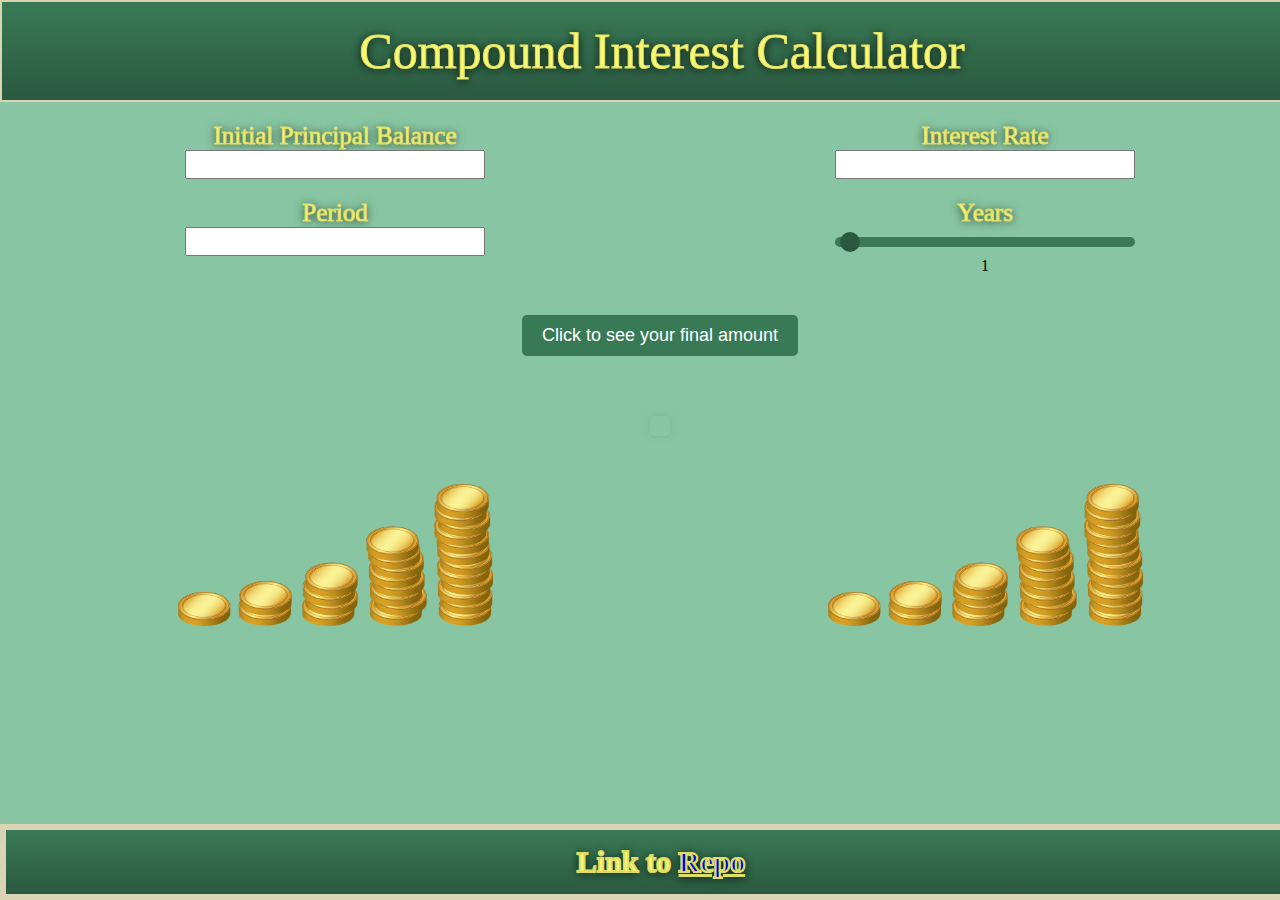
<file: index.html>
<!DOCTYPE html>
<html lang="en">
  <head>
    <meta charset="UTF-8" />
    <meta name="viewport" content="width=device-width, initial-scale=1.0" />
    <meta http-equiv="X-UA-Compatible" content="ie=edge" />
    <title>A+D's Compound Interest Calculator</title>
    <link rel="stylesheet" href="styles.css" />
  </head>
  <body>
    <header>
      <h1><htext>Compound Interest Calculator</htext></h1>
    </header>

    <main>
      <div><p>Initial Principal Balance</p><input id="Principal" /></div>
      <div><p>Interest Rate</p><input id="Interest" /></div>
      <div><p>Period</p><input id="Compounded" /></div>
      <div>
        <p>Years</p>
        <input id="Years" type="range" min="1" max="50" step="1" value="1" />
        <span id="YearsValue">1</span> 
      </div>
      <button id="calculateButton">Click to see your final amount</button>
      <div id="Result"></div>
      <div> <img src="coins.webp"> </div>
      <div> <img src="coins.webp"> </div>
    </main>

    <footer>Link to 
      <link><a href="https://github.com/dlanz1/CompoundInterestCalcFIXED">Repo</a></link>
    </footer>

    <script src="compoundinterest.js"></script>
  </body>
</html>
</file>
<file: styles.css>
body {
  margin: 0;
  padding: 0;
  height: 100vh;
  width: 100%;
  display: flex;
  flex-direction: column;
}

h1 {
  background-image: linear-gradient(#397a56, #2a593f);
  color: rgb(248, 248, 113);
  font-size: 50px;
  font-family: "Dollar Bill";
  font-weight: 400;
  text-align: center;
  text-shadow: 0px 1px 10px black;
  -webkit-text-stroke-width: 1px;
  -webkit-text-stroke-color: rgb(222, 222, 102);
  padding: 20px;
  margin: 0;
  border: 2px solid #d8d4b4;
  width: 100%;
}

div {
  display: flex;
  flex-direction: column;
  align-items: center;
}

p {
  margin: 0;
  text-align: center;
  color: rgb(248, 248, 113);
  font-size: 25px;
  font-family: "Copperplate";
  font-weight: 10;
  text-shadow: 0px 1px 10px black;
  -webkit-text-stroke-width: 1px;
  -webkit-text-stroke-color: rgb(222, 222, 102);
}

input {
  padding: 5px;
  width: 100%;
  max-width: 300px;
  box-sizing: border-box;
  text-align: center;
}

input[type="range"] {
  width: 100%;
  max-width: 300px;
  margin: 10px 0;
  -webkit-appearance: none;
  background: #397a56;
  height: 8px;
  border-radius: 5px;
  outline: none;
}

input[type="range"]::-webkit-slider-thumb {
  -webkit-appearance: none;
  width: 20px;
  height: 20px;
  border-radius: 50%;
  background: #2a593f;
  cursor: pointer;
}

main {
  background-color: #88c6a3;
  width: 100vw;
  height: 100vh;
  padding: 20px;
  display: grid;
  grid-template-columns: 1fr 1fr;
  grid-auto-rows: min-content;
  grid-gap: 20px;
  overflow-y: auto;
  align-items: start;
}

button {
  grid-column: 1 / -1;
  padding: 10px 20px;
  margin: 20px auto;
  font-size: 18px;
  cursor: pointer;
  background-color: #397a56;
  color: white;
  border: none;
  border-radius: 5px;
  transition: background-color 0.3s ease, transform 0.3s ease;
}

button:hover {
  background-color: #2a593f;
  transform: scale(1.05);
}

#Result {
  grid-column: 1 / -1;
  text-align: center;
  margin: 20px auto;
  color: rgb(248, 248, 113);
  font-size: 35px;
  font-family: "Copperplate";
  font-weight: 800;
  text-shadow: 0px 1px 10px black;
  -webkit-text-stroke-width: 2px;
  -webkit-text-stroke-color: rgb(222, 222, 102);
  padding: 10px;
  border-radius: 5px;
  box-shadow: 0 0 10px rgba(0, 0, 0, 0.1);
  width: fit-content;
}

footer {
  background-image: linear-gradient(#397a56, #2a593f);
  color: rgb(248, 248, 113);
  font-size: 30px;
  font-family: "Dollar Bill";
  font-weight: 800;
  text-align: center;
  text-shadow: 0px 1px 10px black;
  -webkit-text-stroke-width: 2px;
  -webkit-text-stroke-color: rgb(222, 222, 102);
  padding: 15px;
  margin: 0;
  border: 6px solid #d8d4b4;
  width: 100%;
}

img {
  grid-column: 1 / -1;
  width: 50%;
  display: block;
  margin: 0 auto;
  justify-self: center;
  align-self: center;
  animation: rotation 4s linear infinite;
}

@keyframes rotation {
  0% {
    rotate: 0deg;
  }
  100% {
    rotate: 360deg;
  }
}
</file>
